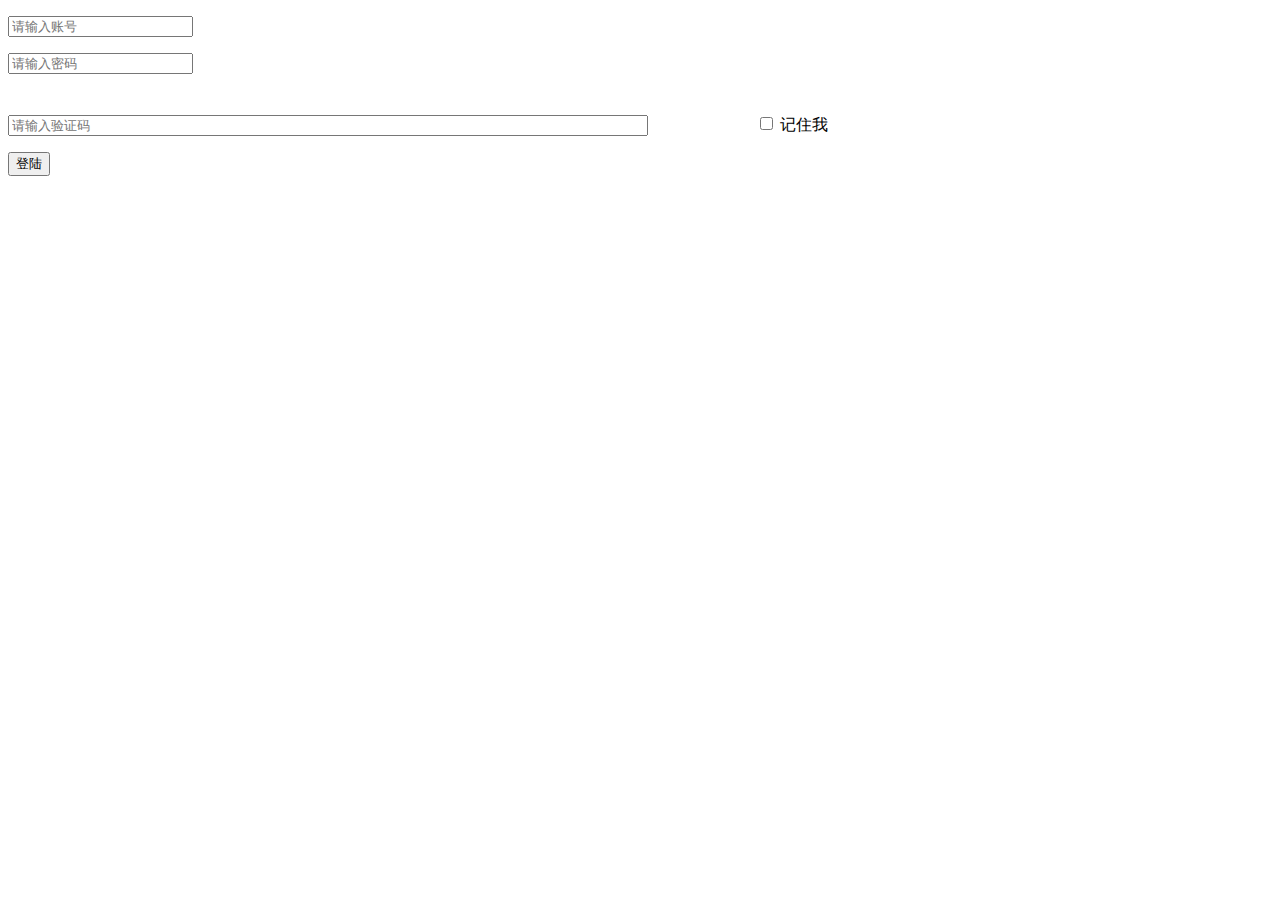
<file: springcloud-security/src/main/resources/templates/login.html>
<!DOCTYPE html>
<html xmlns:th="http://www.thymeleaf.org">
<head>
    <meta charset="UTF-8">
    <title>login</title>
    <link rel="stylesheet" th:href="@{/css/login.css}" media="screen" type="text/css"/>
    <script type="text/javascript" th:src="@{/js/jquery.min.js}"></script>
    <script type="text/javascript" th:src="@{/js/login.js}"></script>
</head>

<body>
<div style="text-align:center;clear:both">
</div>
<div id="form-main">
    <div id="form-div">
        <form class="form" id="form1" method="post" th:action="doLogin" th:onsubmit="return checkSubmit()">
            <p class="name">
                <input name="username" type="text"
                       class="validate[required,custom[onlyLetter],length[0,100]] feedback-input" placeholder="请输入账号"
                       id="name"/>
            </p>

            <p class="password">
                <input name="password" type="password" class="validate[required,custom[password]] feedback-input"
                       id="password" placeholder="请输入密码"/>
            </p>
            <p class="code">
                <input type="text" class="feedback-input" placeholder="请输入验证码" id="yzcode" style="width: 50%">
                <canvas id="canvas" width="100" height="40"></canvas>
                <input type="checkbox" name="remember-me" value="true" /> 记住我
            </p>

            <div class="submit">
                <input type="submit" value="登陆" id="button-blue" />
                <div class="ease"></div>
            </div>
            <p style="color: red" th:if="${session.error}"
               th:text="${session.error}">
            </p>
           <!-- 不使用 SecurityConfiguration配置failureHandler
           <p style="color: red" th:if="${param.error}"
               th:text="${session.SPRING_SECURITY_LAST_EXCEPTION.message}">
            </p>-->
        </form>
    </div>
</div>
</body>

</html>
</file>
